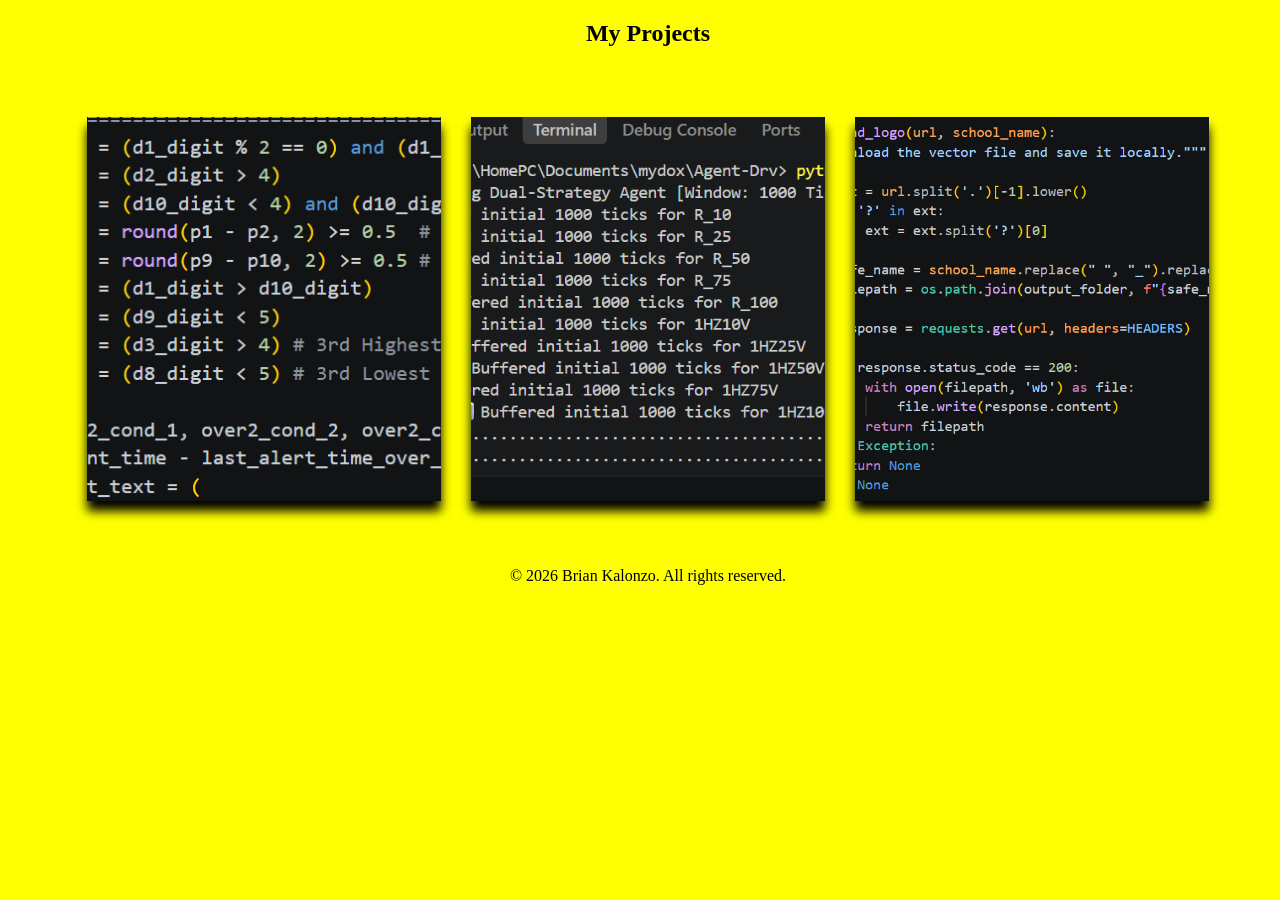
<file: projects.html>
<!DOCTYPE html>
<html lang="en">
<head>
    <meta charset="UTF-8">
    <meta name="viewport" content="width=device-width, initial-scale=1.0">
    <link rel="stylesheet" href="projects.css">
    <title>Projects</title>
</head>
<body>
    <header><h2>My Projects</h2></header>
    <main>
        <div class="projects-view">
           <img src="deriv-bot-code.png"/>
            <img src="deriv-bot-terminal.png"/>
            <img src="school-scraper-code.png"/>
        </div>
    </main>
    <footer><p>&copy; 2026 Brian Kalonzo. All rights reserved.</p></footer>
    
</body>
</html>
</file>
<file: projects.css>
body{
    background-color: yellow;
    overflow-x:scroll;
    min-width:100vw;
    justify-content:center;
}
.projects-view{
display:flex;
flex-direction: row;
gap:30px;
height: 30vw;
padding:50px;
margin:0 auto;
justify-content: center;
}
img{
    box-shadow: 0 10px 10px #000000 ;
    width: 30%;
    object-fit:cover;
}
h2{
    text-align:center;
}
footer p{
    text-align: center;
}
</file>
